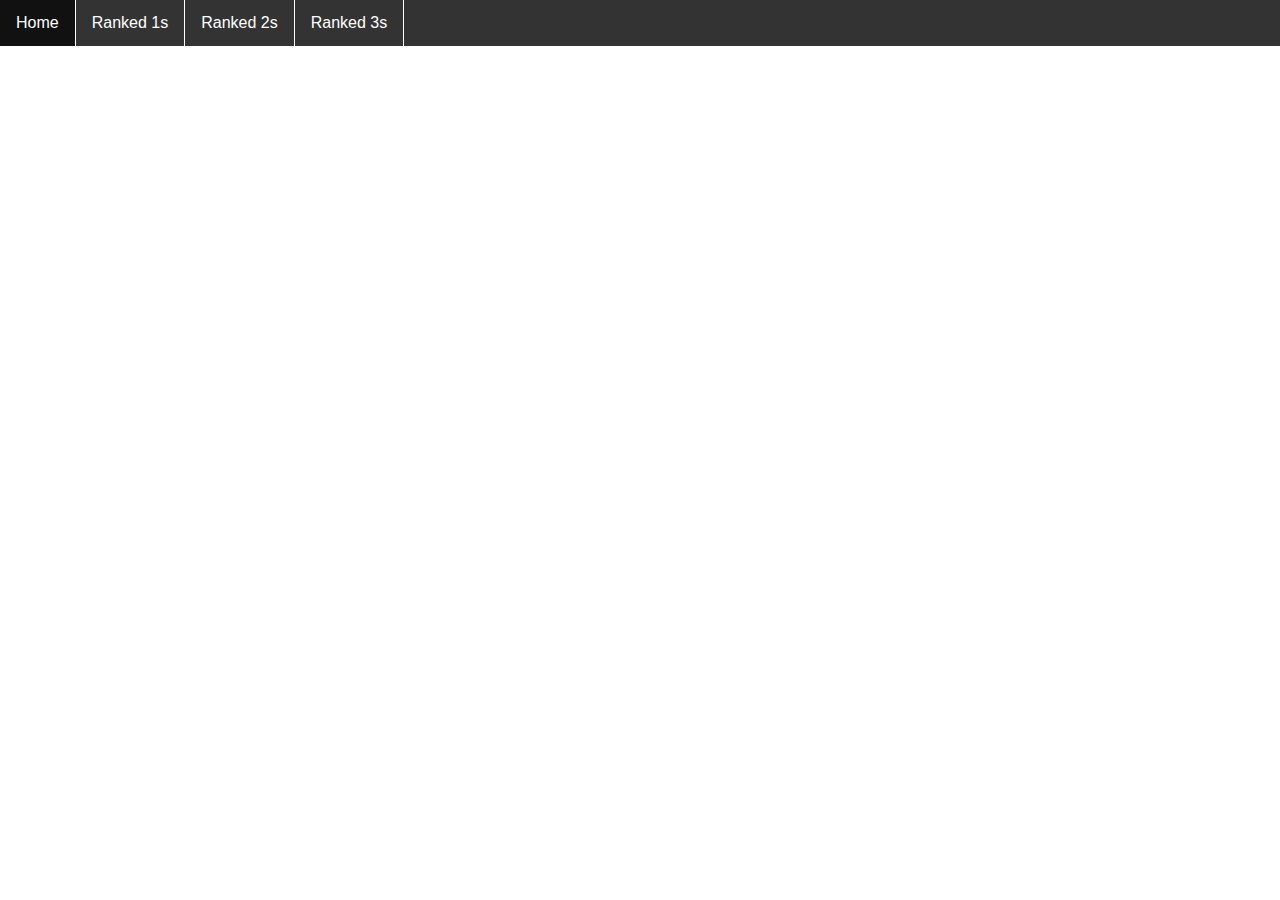
<file: index.html>
<!DOCTYPE html>
<html lang="en">
<head>
    <meta charset="UTF-8">
    <meta http-equiv="X-UA-Compatible" content="IE=edge">
    <meta name="viewport" content="width=device-width, initial-scale=1.0">
    <title>Tricky Tracker</title>
    <link rel="stylesheet" href="style.css">
</head>
<body>
    <div class="navbar">
        <ul>
            <li><a href="index.html">Home</a></li>
            <li><a href="1s.html">Ranked 1s</a></li>
            <li><a href="2s.html">Ranked 2s</a></li>
            <li><a href="3s.html">Ranked 3s</a></li>
        </ul>
    </div>
</body>
</html>
</file>
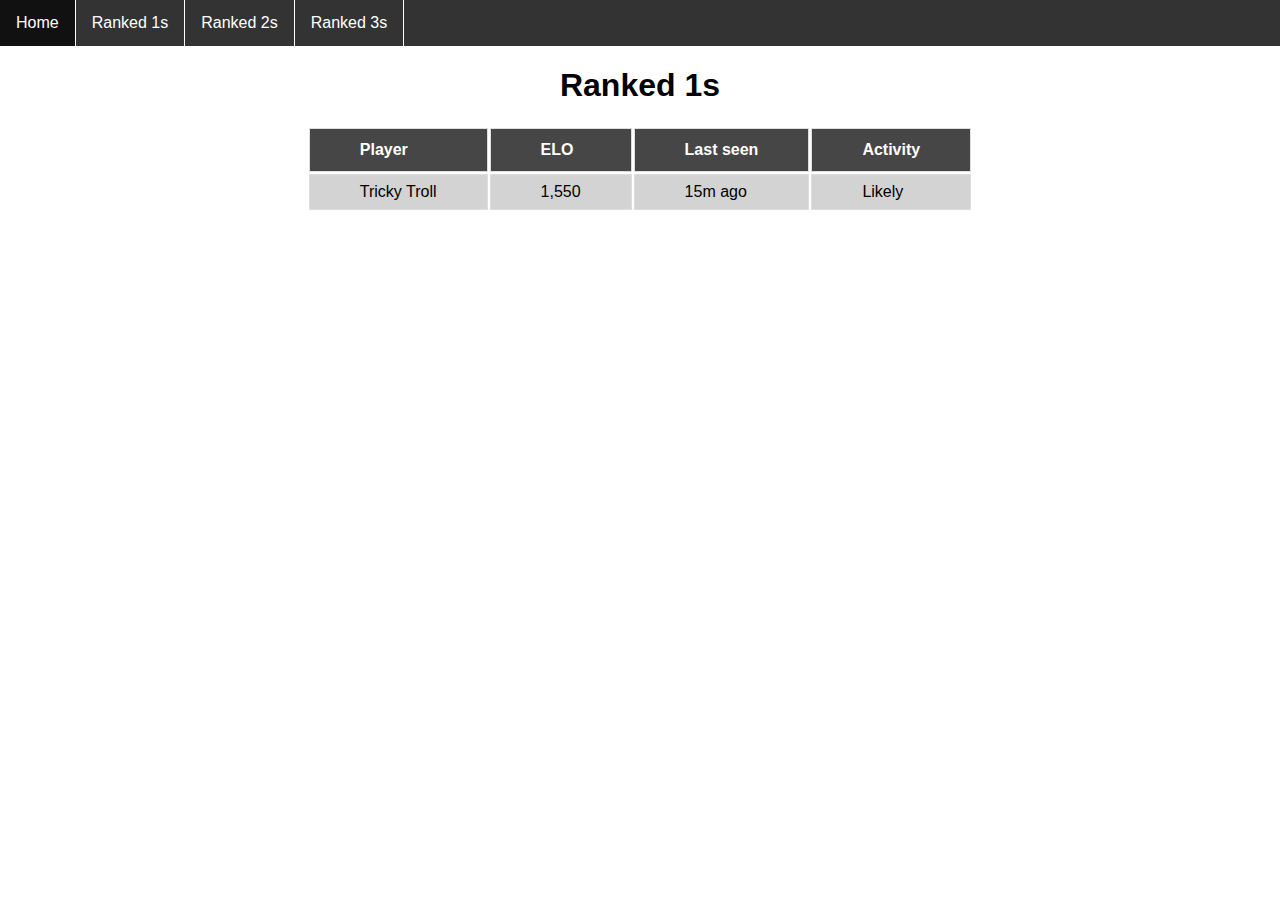
<file: 1s.html>
<!DOCTYPE html>

<html lang="en">
<head>
<meta charset="utf-8"/>
<meta content="IE=edge" http-equiv="X-UA-Compatible"/>
<meta content="width=device-width, initial-scale=1.0" name="viewport"/>
<title>Tricky Tracker</title>
<link href="style.css" rel="stylesheet"/>
</head>
<body>
<div class="navbar">
<ul>
<li><a href="index.html">Home</a></li>
<li><a href="1s.html">Ranked 1s</a></li>
<li><a href="2s.html">Ranked 2s</a></li>
<li><a href="3s.html">Ranked 3s</a></li>
</ul>
</div>
<h1>Ranked 1s</h1>
<div class="2s">
<table>
<tr>
<th>Player</th>
<th>ELO</th>
<th>Last seen</th>
<th>Activity</th>
</tr>
<tr>
<td class="0" id="name">Tricky Troll</td>
<td class="0" id="mmr">1,550</td>
<td class="0" id="last-seen">15m ago</td>
<td class="0" id="activity">Likely</td>
</tr>
</table>
</div>
</body>
</html>
</file>
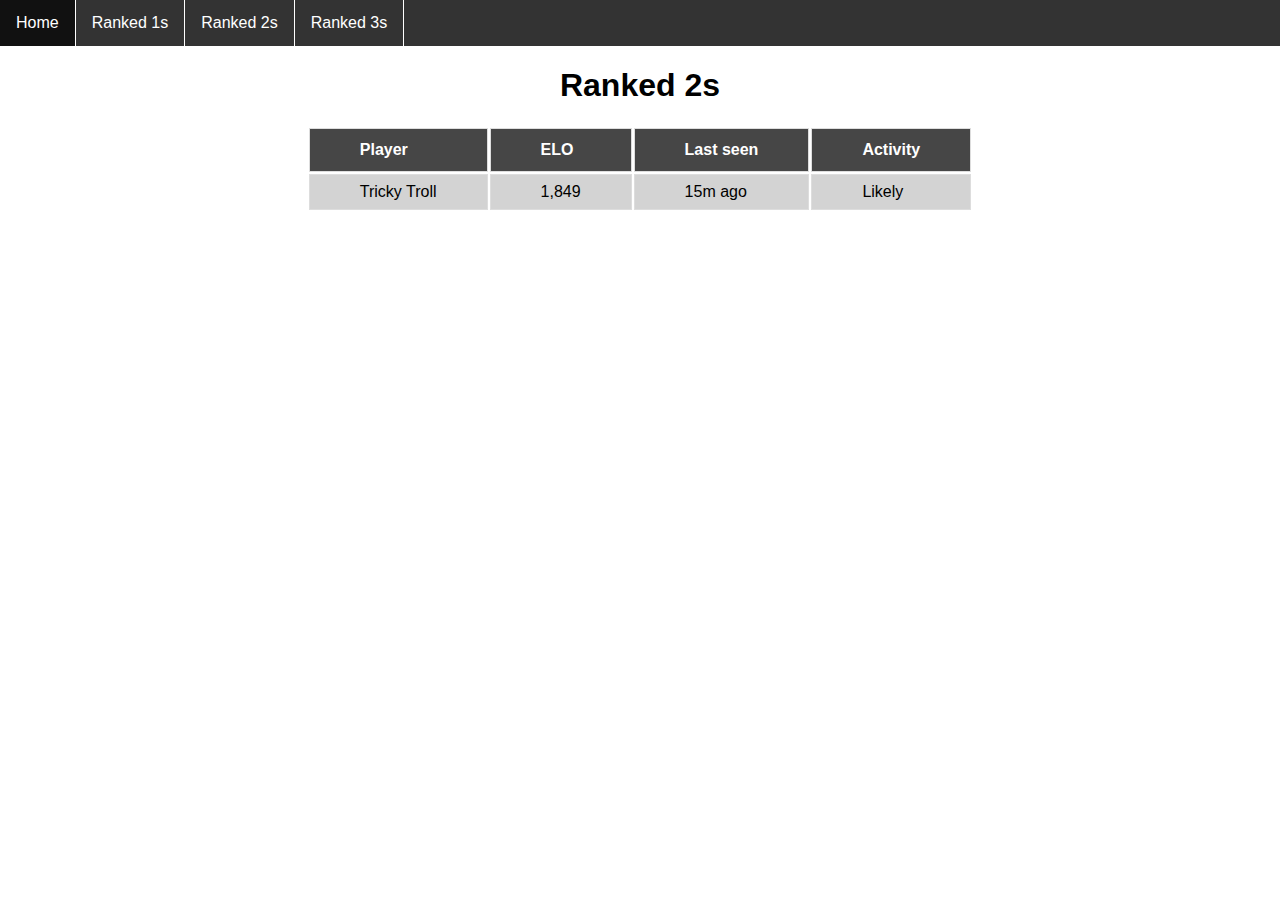
<file: 2s.html>
<!DOCTYPE html>

<html lang="en">
<head>
<meta charset="utf-8"/>
<meta content="IE=edge" http-equiv="X-UA-Compatible"/>
<meta content="width=device-width, initial-scale=1.0" name="viewport"/>
<title>Tricky Tracker</title>
<link href="style.css" rel="stylesheet"/>
</head>
<body>
<div class="navbar">
<ul>
<li><a href="index.html">Home</a></li>
<li><a href="1s.html">Ranked 1s</a></li>
<li><a href="2s.html">Ranked 2s</a></li>
<li><a href="3s.html">Ranked 3s</a></li>
</ul>
</div>
<h1>Ranked 2s</h1>
<div class="2s">
<table>
<tr>
<th>Player</th>
<th>ELO</th>
<th>Last seen</th>
<th>Activity</th>
</tr>
<tr>
<td class="0" id="name">Tricky Troll</td>
<td class="0" id="mmr">1,849</td>
<td class="0" id="last-seen">15m ago</td>
<td class="0" id="activity">Likely</td>
</tr>
</table>
</div>
</body>
</html>
</file>
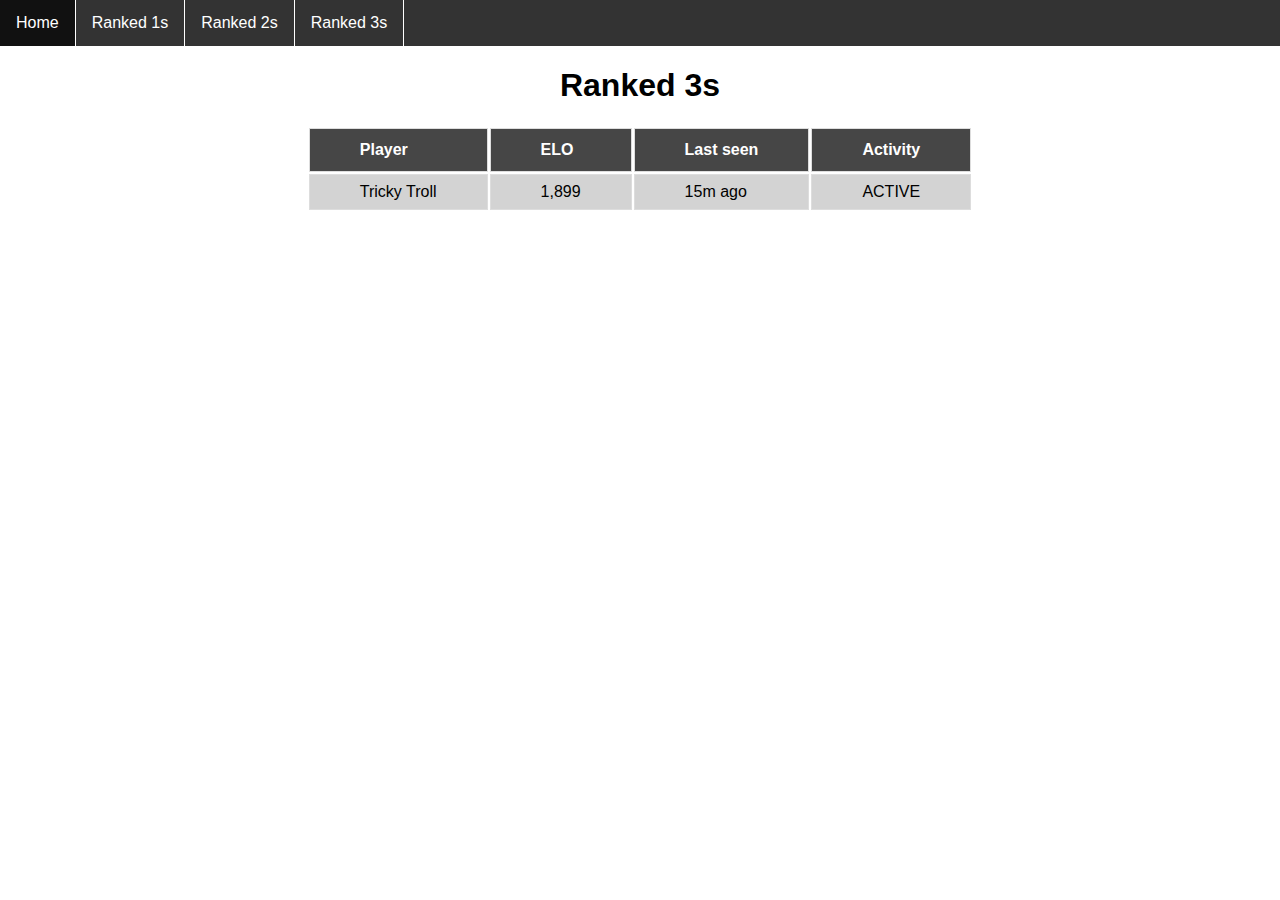
<file: 3s.html>
<!DOCTYPE html>

<html lang="en">
<head>
<meta charset="utf-8"/>
<meta content="IE=edge" http-equiv="X-UA-Compatible"/>
<meta content="width=device-width, initial-scale=1.0" name="viewport"/>
<title>Tricky Tracker</title>
<link href="style.css" rel="stylesheet"/>
</head>
<body>
<div class="navbar">
<ul>
<li><a href="index.html">Home</a></li>
<li><a href="1s.html">Ranked 1s</a></li>
<li><a href="2s.html">Ranked 2s</a></li>
<li><a href="3s.html">Ranked 3s</a></li>
</ul>
</div>
<h1>Ranked 3s</h1>
<div class="3s">
<table>
<tr>
<th>Player</th>
<th>ELO</th>
<th>Last seen</th>
<th>Activity</th>
</tr>
<tr>
<td class="0" id="name">Tricky Troll</td>
<td class="0" id="mmr">1,899</td>
<td class="0" id="last-seen">15m ago</td>
<td class="0" id="activity">ACTIVE</td>
</tr>
</table>
</div>
</body>
</html>
</file>
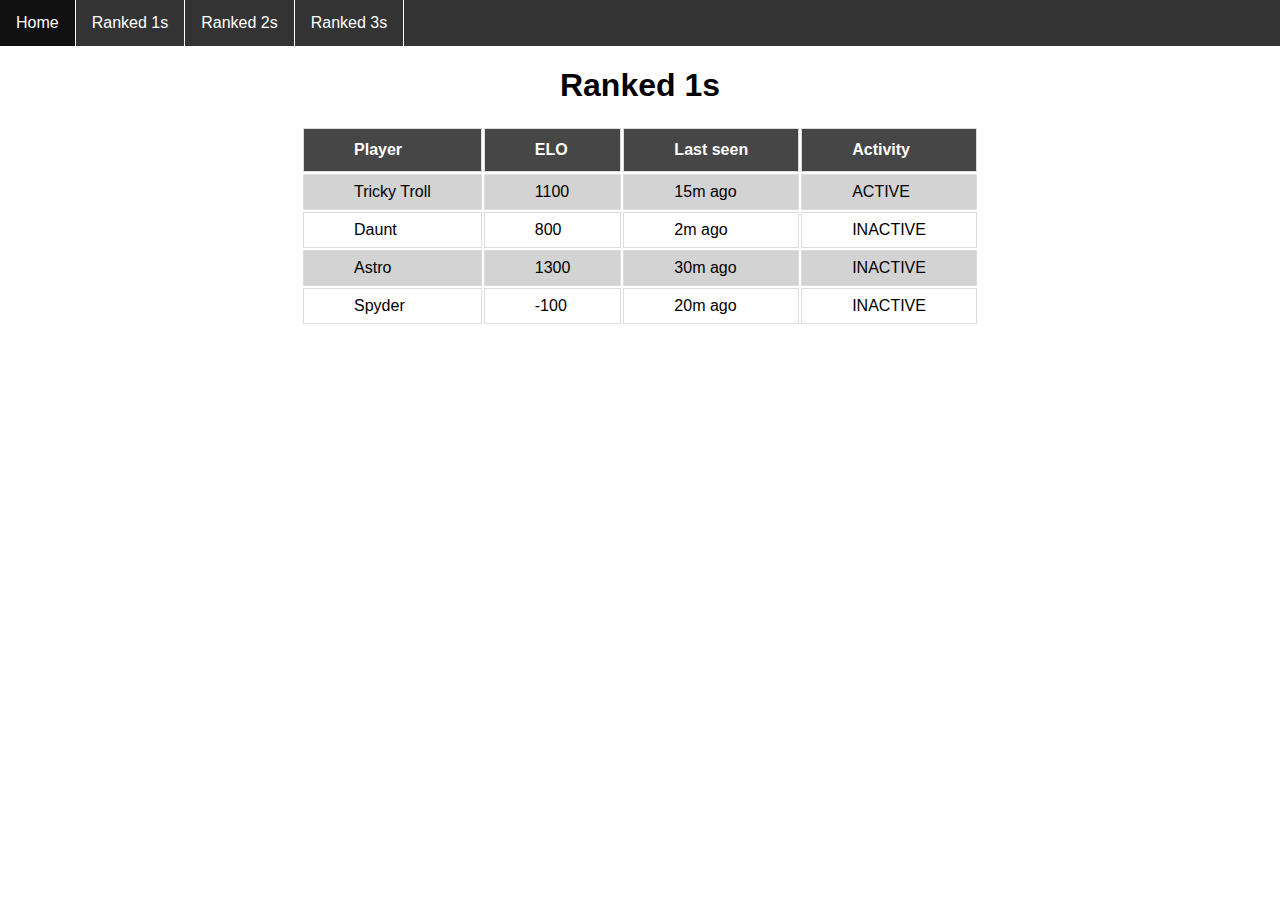
<file: changed.html>
<!DOCTYPE html>

<html lang="en">
<head>
<meta charset="utf-8"/>
<meta content="IE=edge" http-equiv="X-UA-Compatible"/>
<meta content="width=device-width, initial-scale=1.0" name="viewport"/>
<title>Tricky Tracker</title>
<link href="style.css" rel="stylesheet"/>
</head>
<body>
<div class="navbar">
<ul>
<li><a href="index.html">Home</a></li>
<li><a href="1s.html">Ranked 1s</a></li>
<li><a href="2s.html">Ranked 2s</a></li>
<li><a href="3s.html">Ranked 3s</a></li>
</ul>
</div>
<h1>Ranked 1s</h1>
<div class="1s">
<table>
<tr>
<th>Player</th>
<th>ELO</th>
<th>Last seen</th>
<th>Activity</th>
</tr>
<tr>
<td class="0" id="name">Tricky Troll</td>
<td class="0" id="mmr">1100</td>
<td class="0" id="last-seen">15m ago</td>
<td class="0" id="activity">ACTIVE</td>
</tr>
<tr>
<td>Daunt</td>
<td>800</td>
<td>2m ago</td>
<td>INACTIVE</td>
</tr>
<tr>
<td>Astro</td>
<td>1300</td>
<td>30m ago</td>
<td>INACTIVE</td>
</tr>
<tr>
<td>Spyder</td>
<td>-100</td>
<td>20m ago</td>
<td>INACTIVE</td>
</tr>
</table>
</div>
</body>
</html>
</file>
<file: style.css>
body {
    font-family:Arial, Helvetica, sans-serif;
    margin: 0;
    padding: 0;
    border-collapse: collapse;
}

h1 {
    display: flex;
    justify-content: center;
}

table {
    display: flex;
    justify-content: center;
}

th, td {
    border: 1px solid #ddd;
    padding: 8px 50px;
}

th {
    padding-top: 12px;
    padding-bottom: 12px;
    text-align: left;
    background-color: rgb(70, 70, 70);
    color: white;
}

tr:nth-child(even) {
    background-color: lightgray;
}

tr:hover {
    background-color: #ddd;
}

ul {
    list-style-type: none;
    margin: 0;
    padding: 0;
    overflow: hidden;
    background-color: #333;
}

li {
    float: left;
    border-right: 1px solid white;
}

li a {
    display: block;
    color: white;
    text-align: center;
    padding: 14px 16px;
    text-decoration: none;
}

li a:hover {
    background-color: #111;
}

li a .active {
    background-color: white;
}
</file>
